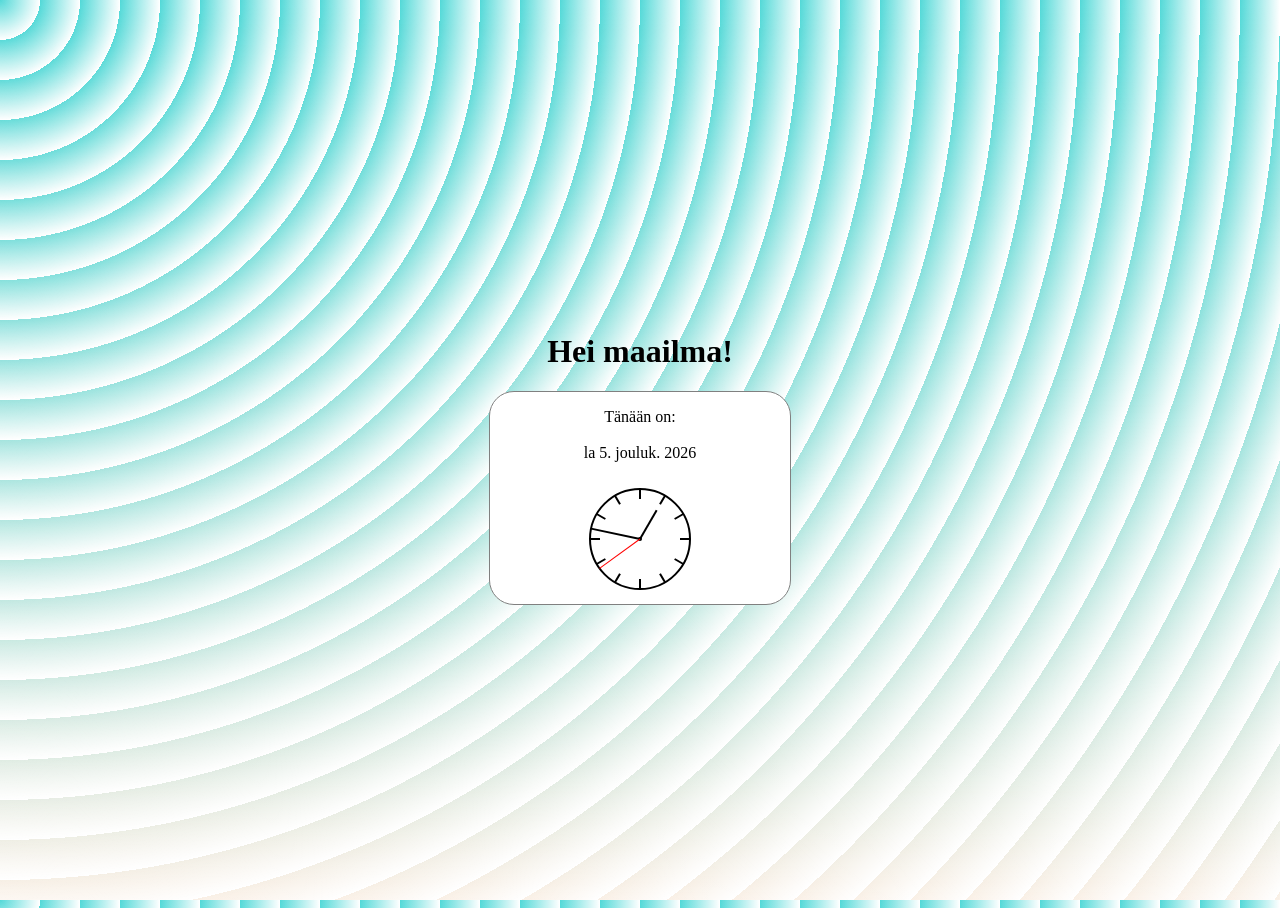
<file: index.html>
<!DOCTYPE html>
<html lang="en">

<head>
  <meta charset="UTF-8">
  <meta name="viewport" content="width=device-width, initial-scale=1.0">
  <title>Hello</title>
</head>

<link rel="stylesheet" href="styles.css">

<body>
  <main>
    <h1>Hei maailma!</h1>
    <div id="datetime"></div>
  </main>

  <script src="scripts.js"></script>

</body>

</html>
</file>
<file: styles.css>
html {
  height: 100%;
}

body {
  background-color:linen;
  display: flex;
  flex-direction: column;
  justify-content: center;
  height: 100%;
}

main {
  text-align: center;
}

#datetime {
  background-color: white;
  width: 300px;
  border-radius: 25px;
  margin: auto;
  border: 1px solid grey;
}


body {
  background-color: darkturquoise;
  opacity: 1;
  background-image:  repeating-radial-gradient( circle at 0 0, transparent 0, #ffffff 40px ), repeating-linear-gradient( #FAF0E655, #FAF0E6 );
}
</file>
